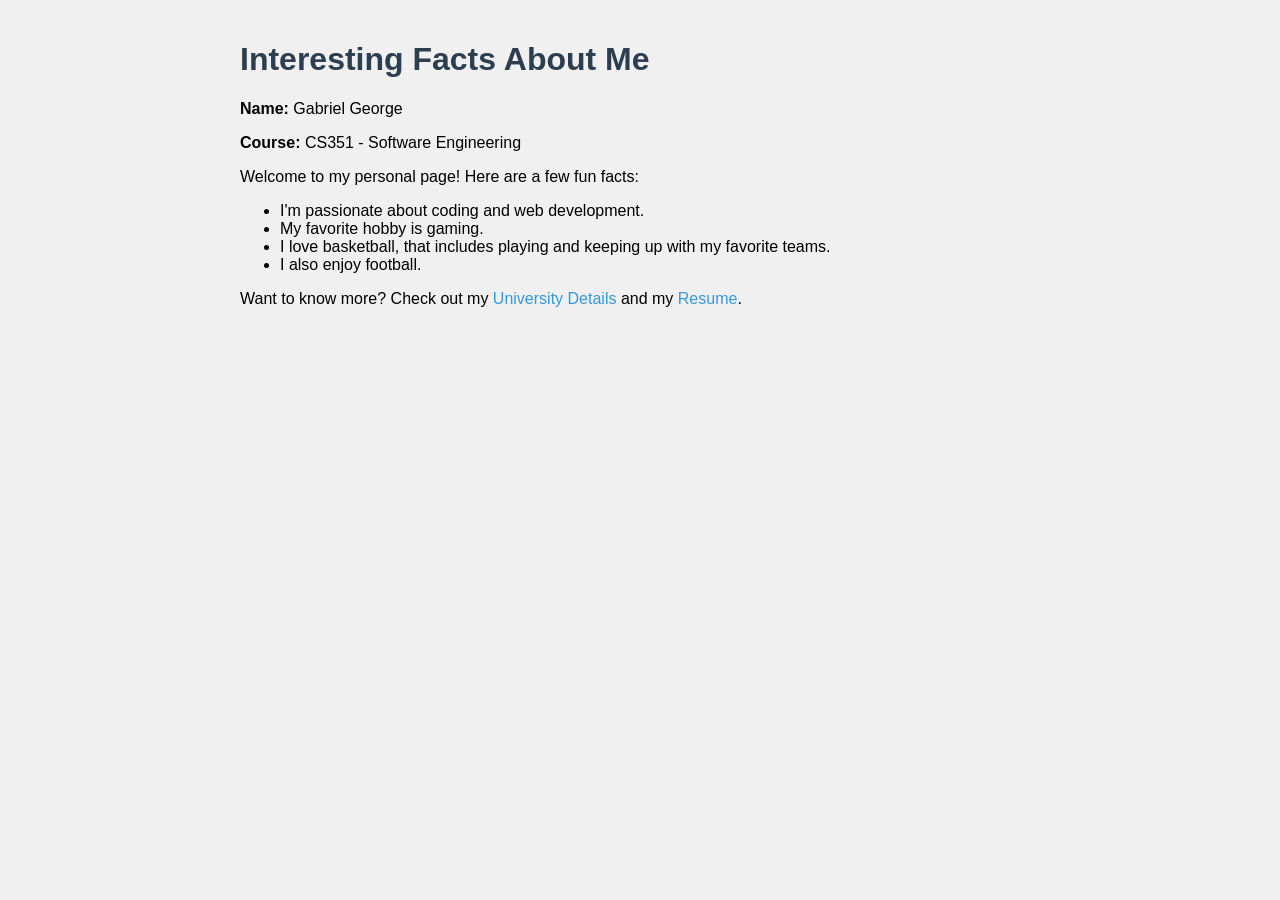
<file: index.html>
<!DOCTYPE html>
<html lang="en">
<head>
    <meta charset="UTF-8">
    <meta name="viewport" content="width=device-width, initial-scale=1.0">
    <title>About Me</title>
    <link rel="stylesheet" href="Pro1.css">
</head>
<body>

    <div class="content">
        <h1>Interesting Facts About Me</h1>
        <p><strong>Name:</strong> Gabriel George</p>
        <p><strong>Course:</strong> CS351 - Software Engineering</p>
        <p>Welcome to my personal page! Here are a few fun facts:</p>
        <ul>
            <li>I'm passionate about coding and web development.</li>
            <li>My favorite hobby is gaming.</li>
            <li>I love basketball, that includes playing and keeping up with my favorite teams.</li>
            <li>I also enjoy football.</li>
        </ul>

        <p>Want to know more? Check out my <a href="myUniversity.html" class="link">University Details</a> and my <a href="resume.html" class="link">Resume</a>.</p>
    </div>

</body>
</html>
</file>
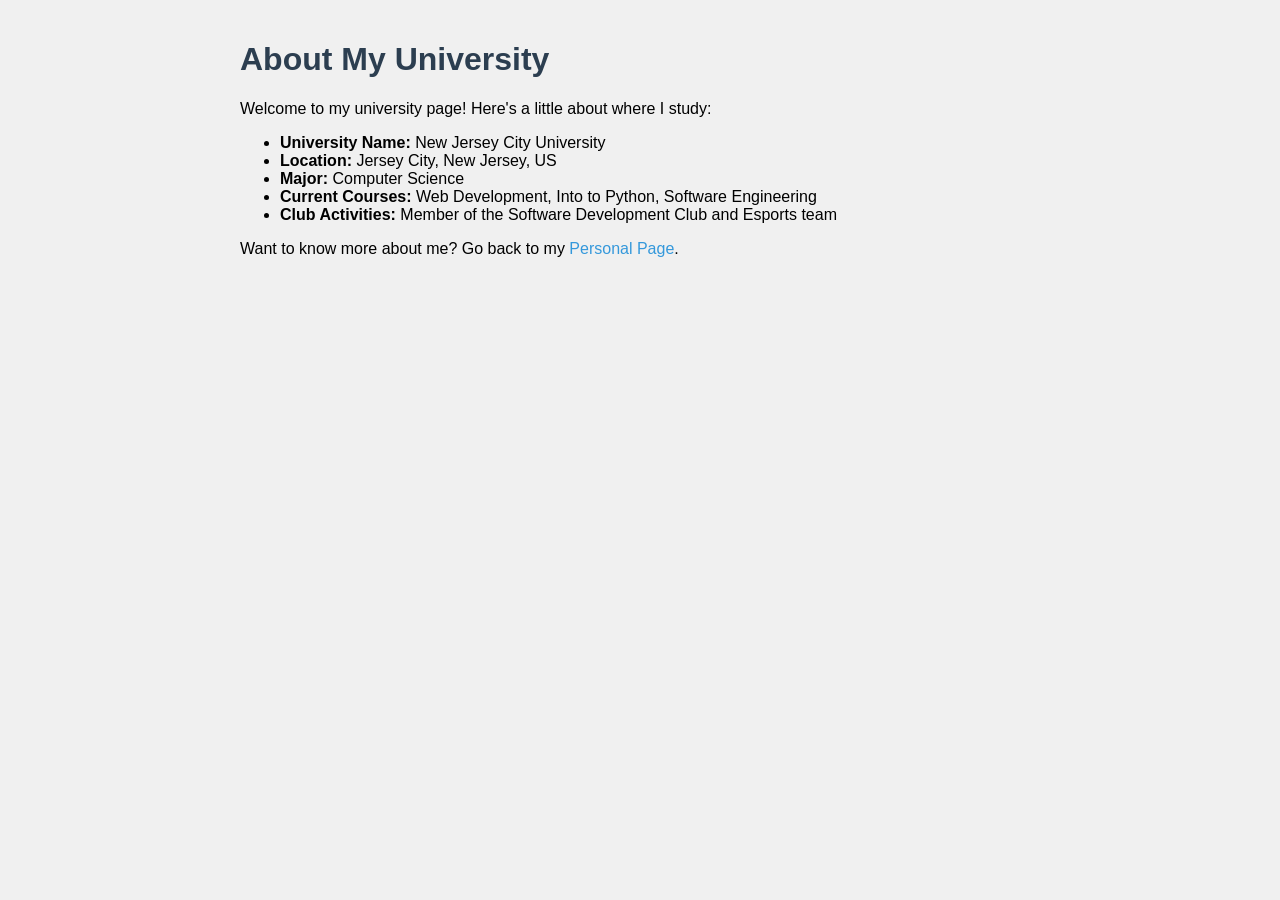
<file: myUniversity.html>
<!DOCTYPE html>
<html lang="en">
<head>
    <meta charset="UTF-8">
    <meta name="viewport" content="width=device-width, initial-scale=1.0">
    <title>My University</title>
    <link rel="stylesheet" href="Pro1.css">
</head>
<body>

    <div class="content">
        <h1>About My University</h1>
        <p>Welcome to my university page! Here's a little about where I study:</p>
        <ul>
            <li><strong>University Name:</strong> New Jersey City University</li>
            <li><strong>Location:</strong> Jersey City, New Jersey, US</li>
            <li><strong>Major:</strong> Computer Science</li>
            <li><strong>Current Courses:</strong> Web Development, Into to Python, Software Engineering</li>
            <li><strong>Club Activities:</strong> Member of the Software Development Club and Esports team</li>
        </ul>

        <p>Want to know more about me? Go back to my <a href="index.html" class="link">Personal Page</a>.</p>
    </div>

</body>
</html>
</file>
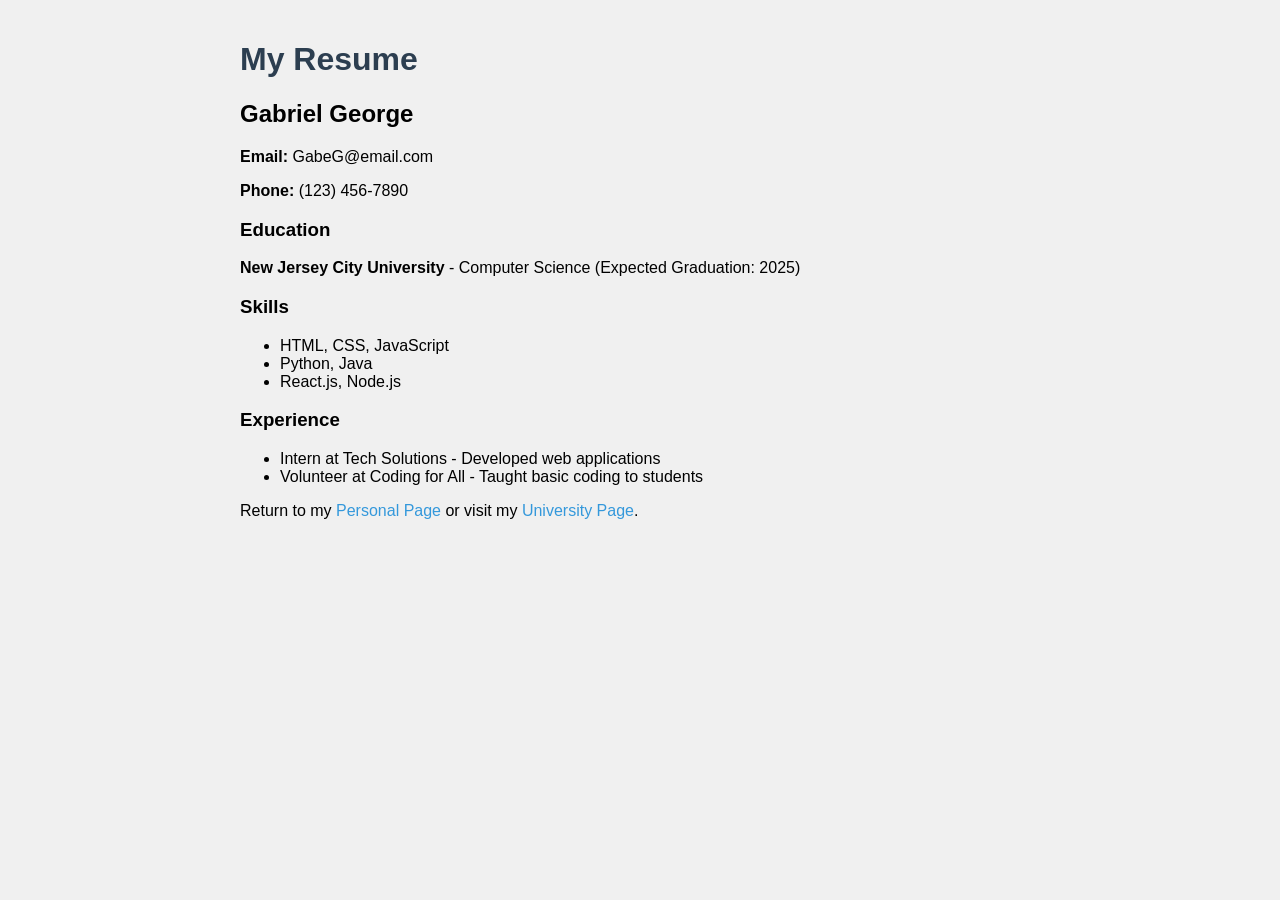
<file: resume.html>
<!DOCTYPE html>
<html lang="en">
<head>
    <meta charset="UTF-8">
    <meta name="viewport" content="width=device-width, initial-scale=1.0">
    <title>My Resume</title>
    <link rel="stylesheet" href="Pro1.css">
</head>
<body>

    <div class="content">
        <h1>My Resume</h1>
        <h2>Gabriel George</h2>
        <p><strong>Email:</strong> GabeG@email.com</p>
        <p><strong>Phone:</strong> (123) 456-7890</p>

        <h3>Education</h3>
        <p><strong>New Jersey City University</strong> - Computer Science (Expected Graduation: 2025)</p>

        <h3>Skills</h3>
        <ul>
            <li>HTML, CSS, JavaScript</li>
            <li>Python, Java</li>
            <li>React.js, Node.js</li>
        </ul>

        <h3>Experience</h3>
        <ul>
            <li>Intern at Tech Solutions - Developed web applications</li>
            <li>Volunteer at Coding for All - Taught basic coding to students</li>
        </ul>

        <p>Return to my <a href="index.html" class="link">Personal Page</a> or visit my <a href="myUniversity.html" class="link">University Page</a>.</p>
    </div>

</body>
</html>
</file>
<file: Pro1.css>
/* General styles for the body and text */
body {
    font-family: Arial, sans-serif;
    background-color: #f0f0f0;
    margin: 0;
    padding: 0;
}

h1 {
    color: #2c3e50;
}

.content {
    max-width: 800px;
    margin: auto;
    padding: 20px;
}

.link {
    color: #3498db;
    text-decoration: none;
}

.link:hover {
    text-decoration: underline;
}
</file>
